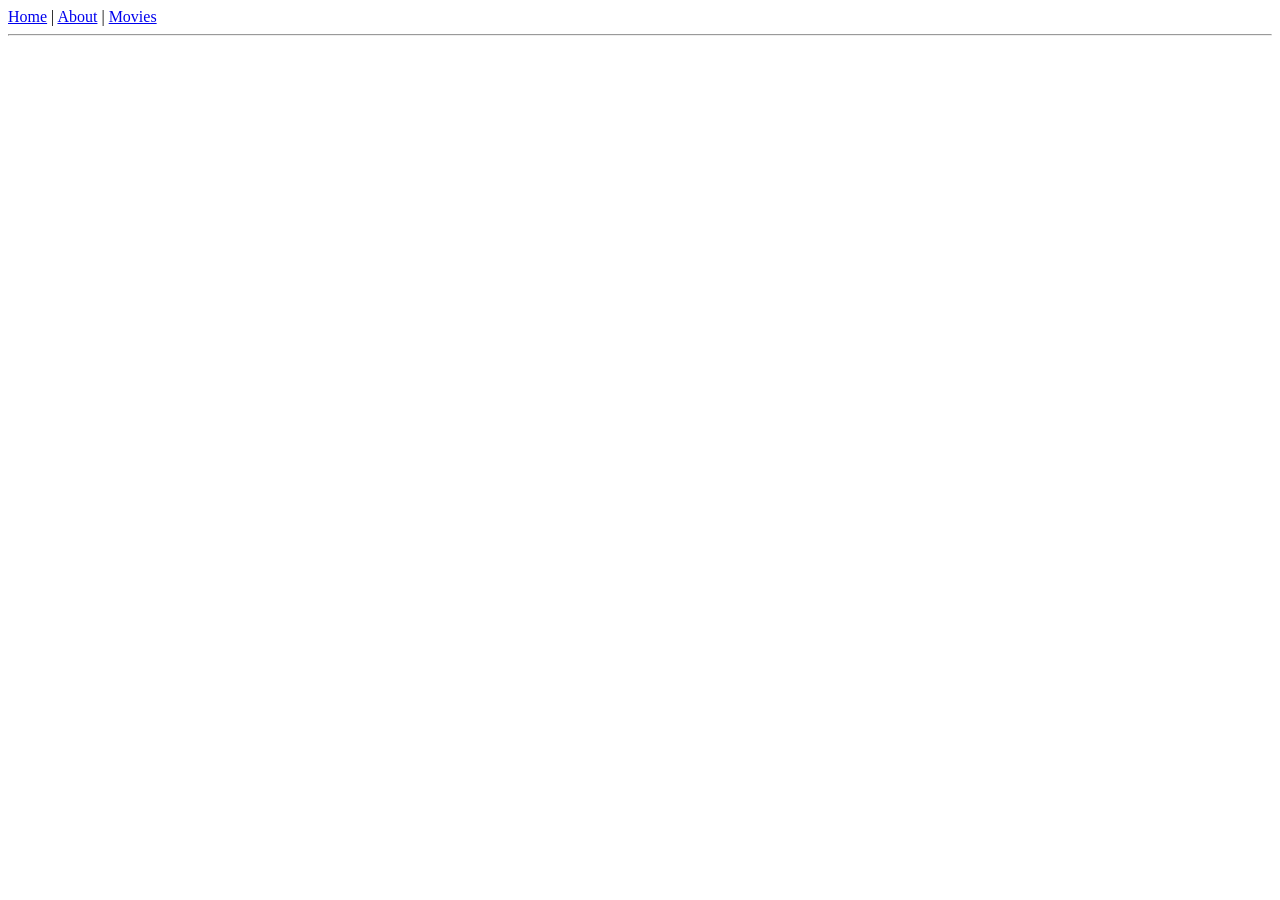
<file: Class19/movie_site/templates/base.html>
<!doctype html>
<html lang="en">
  <head>
    <meta charset="UTF-8" />
    <meta name="viewport" content="width=device-width, initial-scale=1.0" />
    <title>{{ title }}</title>
  </head>
  <body>
    <!-- Persistent Layout Navigation (Exercise 2) -->
    <nav>
        <a href="/">Home</a> | 
        <a href="/about">About</a> | 
        <a href="/movies">Movies</a>
    </nav>
    <hr>

  </body>
</html>
</file>
